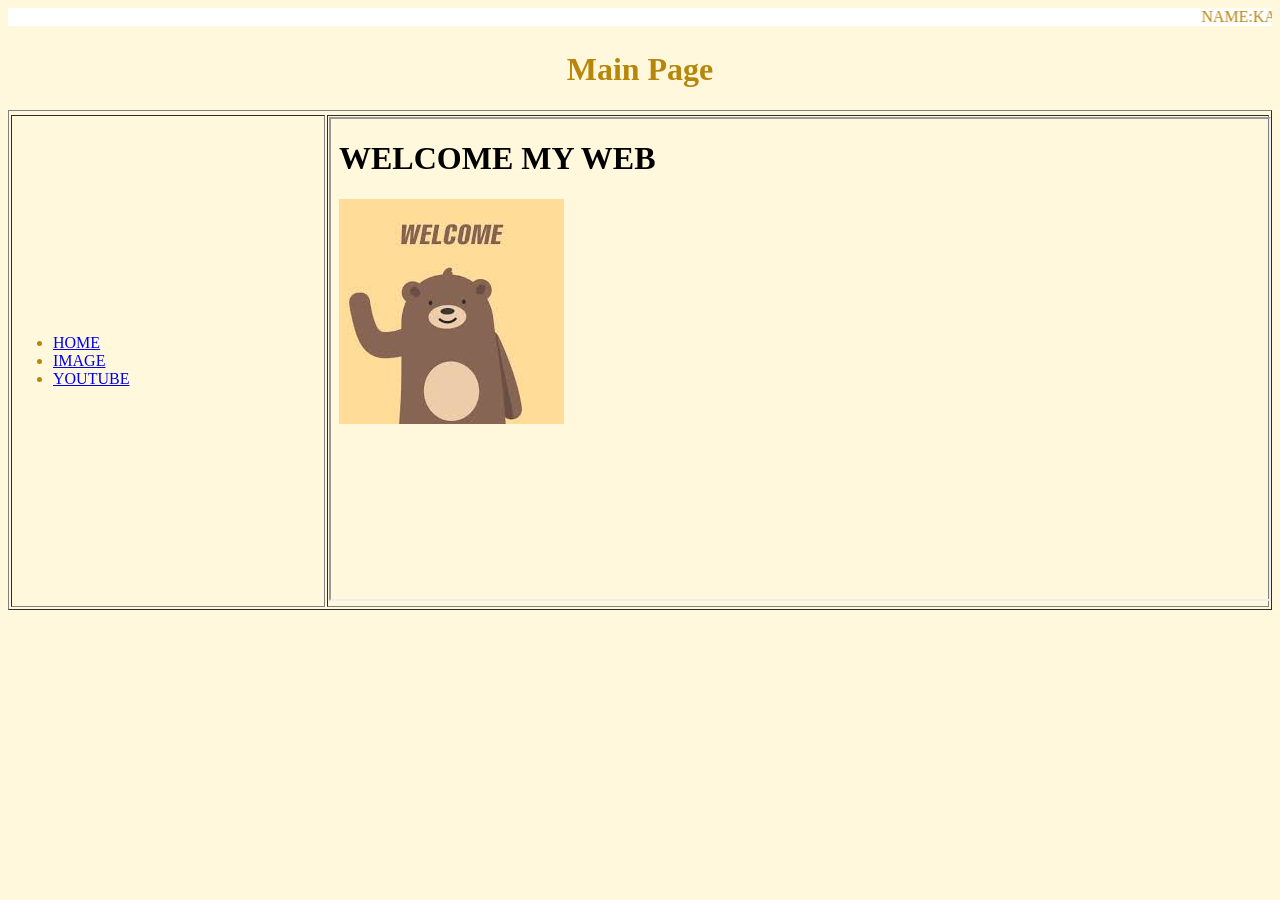
<file: index.html>
<!DOCTYPE html>
<html>
    <head>
        <title>SX33</title>
        <link rel="icon" href="../src/img/setec_logo-removebg-preview.png">
        <link rel="stylesheet" href="style.css">
    </head>
    <body>
        <marquee bgcolor="white">
            NAME:KAO LEAPHENG
            GROUP:SX33
        </marquee>
        <h1 align=center>Main Page</h1>
        <table width=100% border=1>
            <tr valign="top">
            <tr>
                <td width=25%>
                    <ul>
                        <li>
                            <a href="home.html" target="E1">
                               HOME
                            </a>
                        </li>
                        <li>
                            <a href="image.html" target="E1">
                                IMAGE
                            </a>
                        </li>
                        <li>
                            <a href="https://www.youtube.com/embed/nMs56EzuYiU" target="E1">
                                YOUTUBE
                            </a>
                        </li>
                    </ul>
                </td>
                <td>
                    <iframe width=100% height="480" src="home.html" name="E1"></iframe>
                </td>
            </tr>
        </table>
    </body>
</html>
</file>
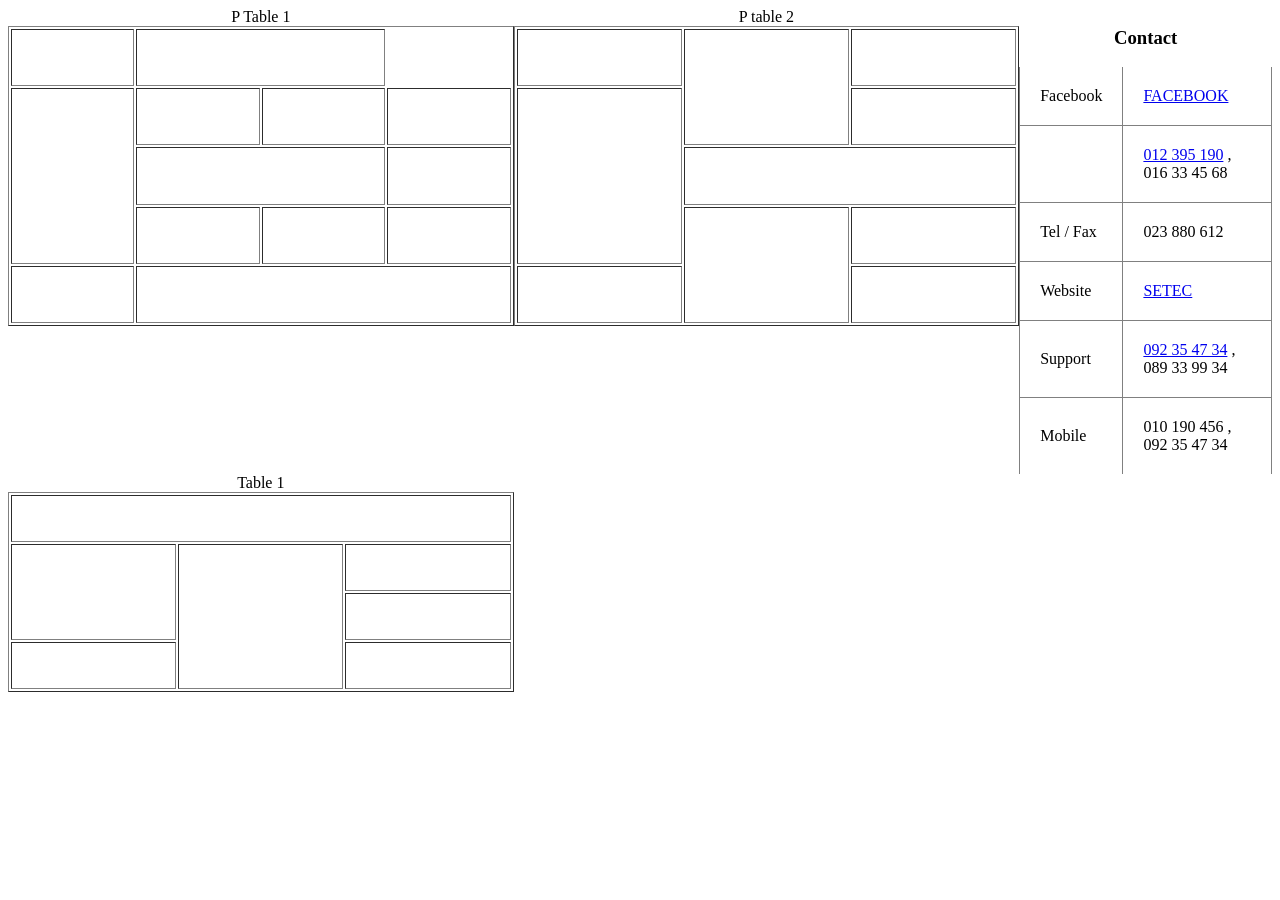
<file: H1.html>
<!DOCTYPE html>
<html>
    <head>
         <title>SX33</title>
         <link rel="icon" href="src/img/setec_logo-removebg-preview.png">
         <meta charset="UTF-8">
    </head>
    <body>
        <table width=40% height="300" align="left" border="1">
            <caption> P Table 1</caption>
            <tr>
                <td></td>
                <td colspan="2"></td>
            </tr>
            <tr>
                <td rowspan="3"></td><td></td>
                <td></td>
                <td></td>
            </tr>
            <tr>
                <td colspan="2"></td> <td></td>
            </tr>
            <tr>
                <td></td>
                <td></td>
                <td></td>
            </tr>
            <tr>
                <td></td>
                <td colspan="3"></td>
            </tr>

            <table width="40%" height="300" align="left" border="1">
                <caption> P table 2</caption>
                <tr>
                    <td></td>
                    <td rowspan="2"></td> 
                    <td></td>
                </tr>
                <tr>
                    <td rowspan="3"></td> 
                    <td></td>
                </tr>
                <tr>
                    <td colspan="2"></td>
                </tr>
                <tr>
                    <td rowspan="2"></td> <td></td>
                </tr>
                <tr>
                    <td></td>
                    <td></td>
                </tr>

            </table>
           



        </table>
        <table frame="vsides"  border="1" cellspacing="30" cellpadding="20" rules="all" align="center">
            <!--Frame-Border/vsides/hsides-->
            <!--rules-all/rows/cols-->
            <caption><h3>Contact</h3></caption>
            <tfoot>
            <tr>
                <td>Mobile</td>
                <td>010 190 456 , 092 35 47 34</td>
            </tr>
            </tfoot>
            <tr>
                <td></td>
                <td><a href="https://t.me/setecu">012 395 190</a> , 016 33 45 68</td>
            </tr> 
            <tr>
                <td>Tel / Fax</td>
                <td>023 880 612</td>
            </tr>
            <thead>
            <tr>
                <td>Facebook</td>
                <td><a href="https://www.facebook.com/setecedu">FACEBOOK</a></td>
            </tr>
            </thead>
            <tr>
                <td>Website</td>
                <td><a href="https://setecu.com">SETEC</a></td>
            </tr>
            <tr>
                <td>Support</td>
                <td><a href="https://t.me/Kaoleapheng">092 35 47 34</a> , 089 33 99 34</td>
            </tr>
        </table>
        <table width="40%" height="200" border="1">
            <caption>Table 1</caption>
             <tr>
                <td colspan="3"></td>
             </tr>
             <tr>
                <td rowspan="2"> </td>
                <td rowspan="3"></td>
                <td></td>
            </tr>
            <tr> 
                <td></td>
            </tr>
            <tr>
                <td></td>
                <td></td>
            </tr>
        </table>
    </body>
</html>
</file>
<file: style.css>
body{
    background-color:cornsilk;
    color:darkgoldenrod;
    font-size:medium;
}
</file>
